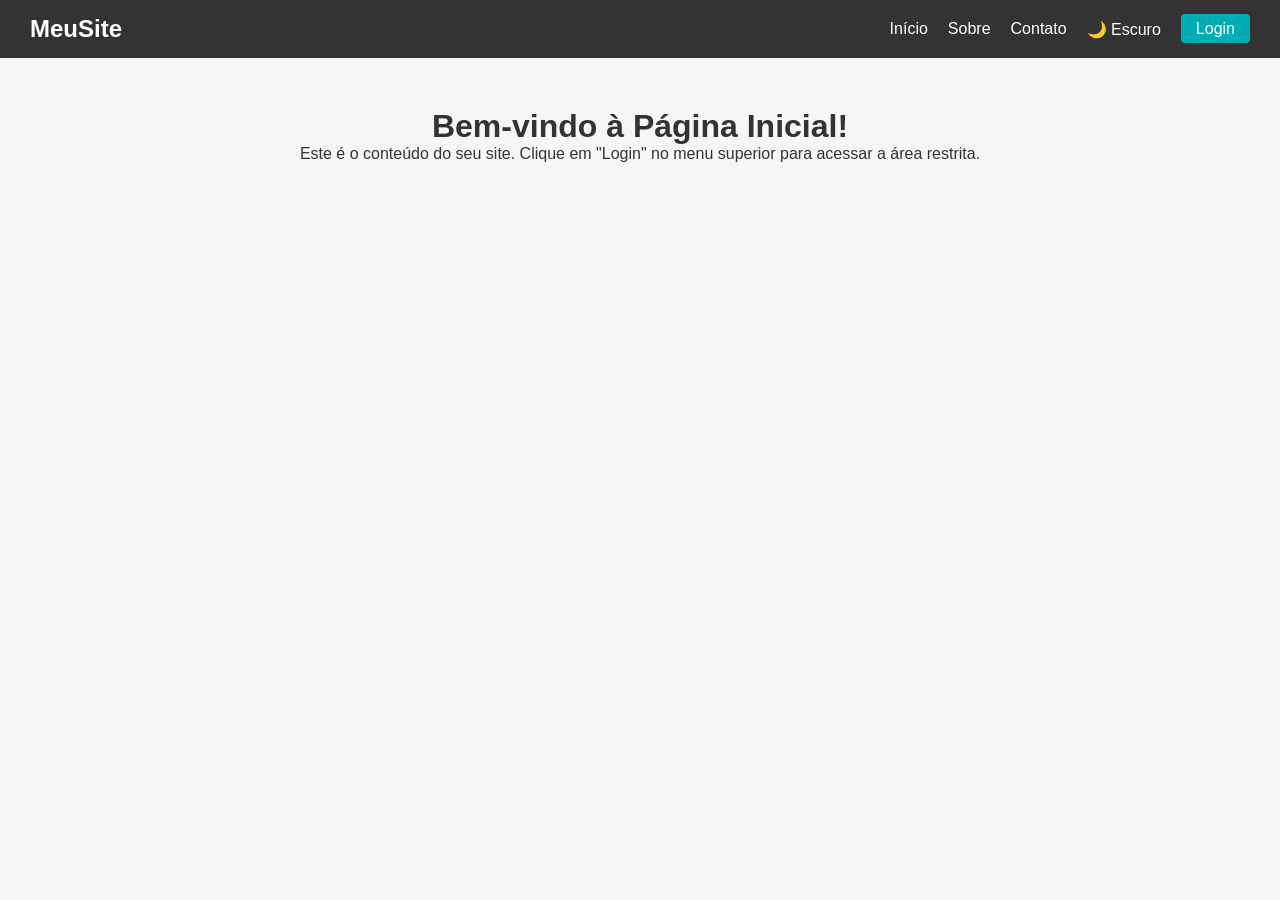
<file: index.html>
<!DOCTYPE html>
<html lang="pt-BR">
<head>
    <meta charset="UTF-8">
    <meta name="viewport" content="width=device-width, initial-scale=1.0">
    <title>Meu Site - Início</title>
    <link rel="stylesheet" href="css/style.css">
</head>
<body>
    <header>
        <nav class="navbar">
            <div class="logo">MeuSite</div>
            <ul class="nav-links">
                <li><a href="index.html">Início</a></li>
                <li><a href="#">Sobre</a></li>
                <li><a href="#">Contato</a></li>
                <li><button id="botao-tema" style="background: none; border: none; color: white; cursor: pointer; font-size: 16px;">🌙 Escuro</button></li>
                <li><a href="login.html" id="link-login" class="btn-menu-login">Login</a></li>
            </ul>
        </nav>
    </header>
    <main class="conteudo-inicial">
        <h1>Bem-vindo à Página Inicial!</h1>
        <p>Este é o conteúdo do seu site. Clique em "Login" no menu superior para acessar a área restrita.</p>
    </main>
    <script src="js/app.js"></script>
</body>
</html>
</file>
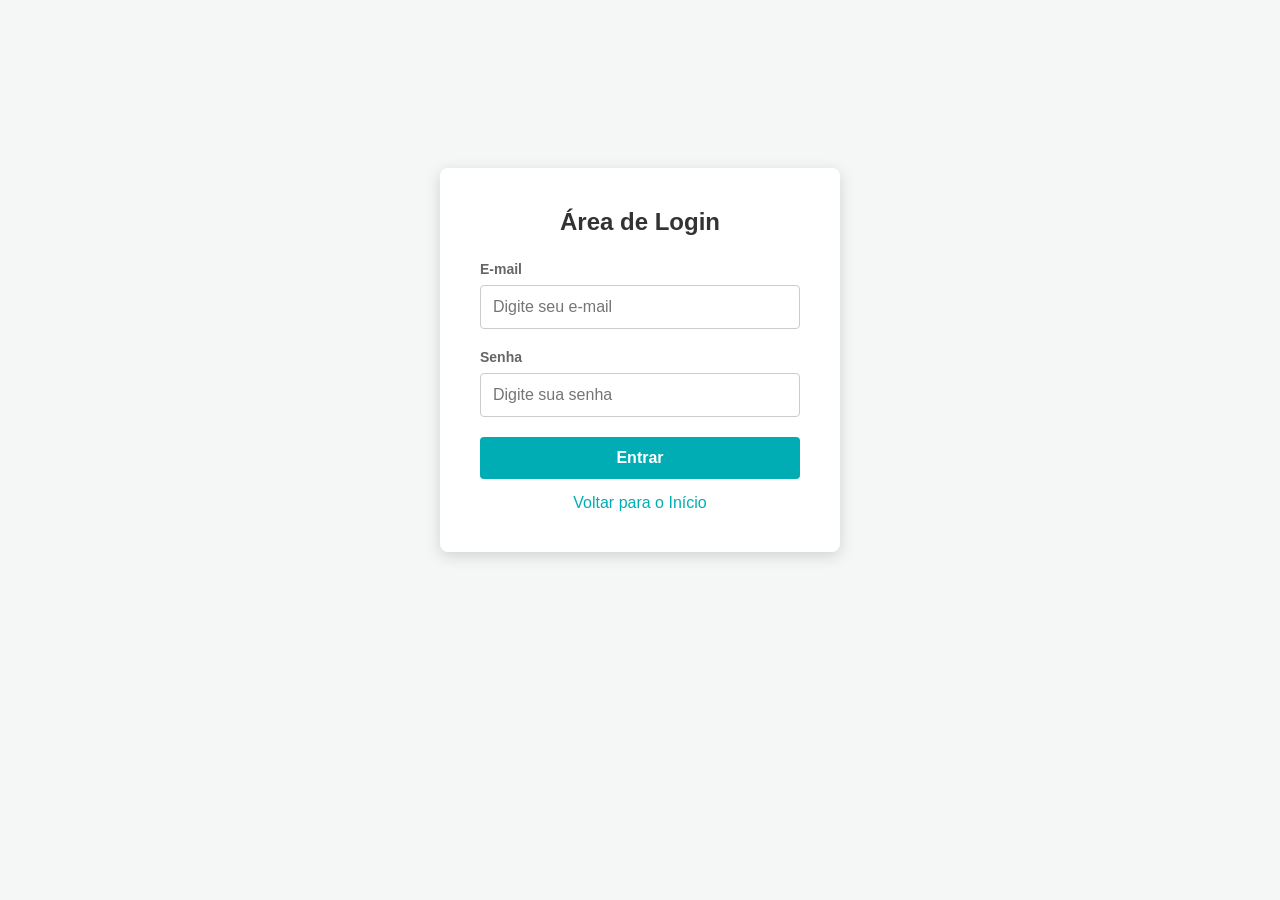
<file: login.html>
<!DOCTYPE html>
<html lang="pt-BR">
<head>
    <meta charset="UTF-8">
    <meta name="viewport" content="width=device-width, initial-scale=1.0">
    <title>Login - Meu Site</title>
    <link rel="stylesheet" href="css/style.css">
</head>
<body>

    <!-- Área do Formulário de Login Centralizado -->
    <!-- Área do Formulário de Login Centralizado -->
    <main class="conteudo">
        <div class="login-card">
            <h2>Área de Login</h2>
            <form id="loginForm">
                <div class="input-group">
                    <label for="email">E-mail</label>
                    <input type="email" id="email" placeholder="Digite seu e-mail" required>
                </div>
                
                <div class="input-group">
                    <label for="password">Senha</label>
                    <input type="password" id="password" placeholder="Digite sua senha" required>
                </div>

                <button type="submit" class="btn-login">Entrar</button>
            </form>
            <p id="mensagem" class="mensagem"></p>
            
            <!-- Link para voltar caso o usuário desista -->
            <p style="text-align: center; margin-top: 15px;">
                <a href="index.html" style="color: #00adb5; text-decoration: none;">Voltar para o Início</a>
            </p>
        </div>
    </main>

    <script src="js/app.js"></script>
</body>
</html>
</file>
<file: css/style.css>
/* ==========================================================================
   1. VARIÁVEIS DE CORES (SISTEMA DE TEMAS)
   ========================================================================== */

/* Definição das cores padrão (Modo Claro) */
:root {
    --bg-principal: #f4f7f6;
    --bg-card: #ffffff;
    --texto-principal: #333333;
    --texto-secundario: #666666;
    --borda: #cccccc;
    --cor-destaque: #00adb5;
    --cor-destaque-hover: #008c92;
}

/* Definição das cores quando o Modo Escuro estiver ativo */
[data-theme="dark"] {
    --bg-principal: #121212;
    --bg-card: #1e1e1e;
    --texto-principal: #ffffff;
    --texto-secundario: #aaaaaa;
    --borda: #444444;
}

/* ==========================================================================
   2. RESET E CONFIGURAÇÕES GERAIS
   ========================================================================== */
* {
    margin: 0;
    padding: 0;
    box-sizing: border-box;
    font-family: 'Segoe UI', Tahoma, Geneva, Verdana, sans-serif;
}

/* Transição suave de fundo e texto para o site todo */
body {
    background-color: var(--bg-principal);
    color: var(--texto-principal);
    transition: background-color 0.3s, color 0.3s;
}

/* ==========================================================================
   3. BARRA DE NAVEGAÇÃO (HEADER & MENU)
   ========================================================================== */
header {
    background-color: #333; /* Mantém a barra escura em ambos os modos para contraste */
    padding: 15px 30px;
}

.navbar {
    display: flex;
    justify-content: space-between; /* Separa o logo dos links */
    align-items: center;
}

.logo {
    color: #fff;
    font-size: 24px;
    font-weight: bold;
}

.nav-links {
    list-style: none; /* Remove as bolinhas da lista */
    display: flex;    /* Alinha os itens lado a lado na horizontal */
    align-items: center;
    gap: 20px;        /* Espaçamento entre os links */
}

.nav-links a {
    color: #fff;
    text-decoration: none; /* Remove o sublinhado padrão */
    font-size: 16px;
    transition: color 0.3s ease;
}

.nav-links a:hover {
    color: var(--cor-destaque); /* Usa o tom azul claro no hover */
}

/* Destaque especial para o botão de Login no menu */
.nav-links .btn-menu-login {
    background-color: var(--cor-destaque);
    padding: 6px 15px;
    border-radius: 4px;
    transition: background-color 0.3s, color 0.3s;
}

.nav-links .btn-menu-login:hover {
    background-color: var(--cor-destaque-hover);
    color: #fff;
}

/* ==========================================================================
   4. CONTEÚDO DAS PÁGINAS (HOME & LOGIN)
   ========================================================================== */

/* Estilo para o texto da Página Inicial */
.conteudo-inicial {
    padding: 50px;
    text-align: center;
    background-color: var(--bg-principal);
    color: var(--texto-principal);
    transition: background-color 0.3s, color 0.3s;
}

/* Container que centraliza o card na Tela de Login */
.conteudo {
    display: flex;
    justify-content: center;
    align-items: center;
    min-height: 80vh; /* Ocupa a maior parte da altura da tela */
    background-color: var(--bg-principal);
    color: var(--texto-principal);
    padding: 20px;
    transition: background-color 0.3s, color 0.3s;
}

/* ==========================================================================
   5. CARTÃO DE LOGIN E FORMULÁRIO
   ========================================================================== */
.login-card {
    background-color: var(--bg-card);
    color: var(--texto-principal);
    padding: 40px;
    border-radius: 8px;
    box-shadow: 0 4px 15px rgba(0, 0, 0, 0.15); /* Sombra para dar profundidade */
    width: 100%;
    max-width: 400px; /* Largura máxima do card */
    text-align: left;
    transition: background-color 0.3s, color 0.3s;
}

.login-card h2 {
    margin-bottom: 25px;
    text-align: center;
}

.input-group {
    margin-bottom: 20px;
}

.input-group label {
    display: block;
    margin-bottom: 8px;
    color: var(--texto-secundario);
    font-size: 14px;
    font-weight: 600;
}

.input-group input {
    width: 100%;
    padding: 12px;
    border: 1px solid var(--borda);
    background-color: var(--bg-card);
    color: var(--texto-principal);
    border-radius: 4px;
    font-size: 16px;
    outline: none;
    transition: border-color 0.3s, background-color 0.3s, color 0.3s;
}

/* Efeito quando o usuário clica para digitar no campo */
.input-group input:focus {
    border-color: var(--cor-destaque);
}

/* Botão de Enviar do Formulário */
.btn-login {
    width: 100%;
    padding: 12px;
    background-color: var(--cor-destaque);
    color: white;
    border: none;
    border-radius: 4px;
    font-size: 16px;
    font-weight: bold;
    cursor: pointer;
    transition: background-color 0.3s;
}

.btn-login:hover {
    background-color: var(--cor-destaque-hover);
}

/* Mensagens de feedback do JavaScript (Sucesso ou Erro) */
.mensagem {
    margin-top: 15px;
    text-align: center;
    font-size: 14px;
    font-weight: bold;
}
</file>
